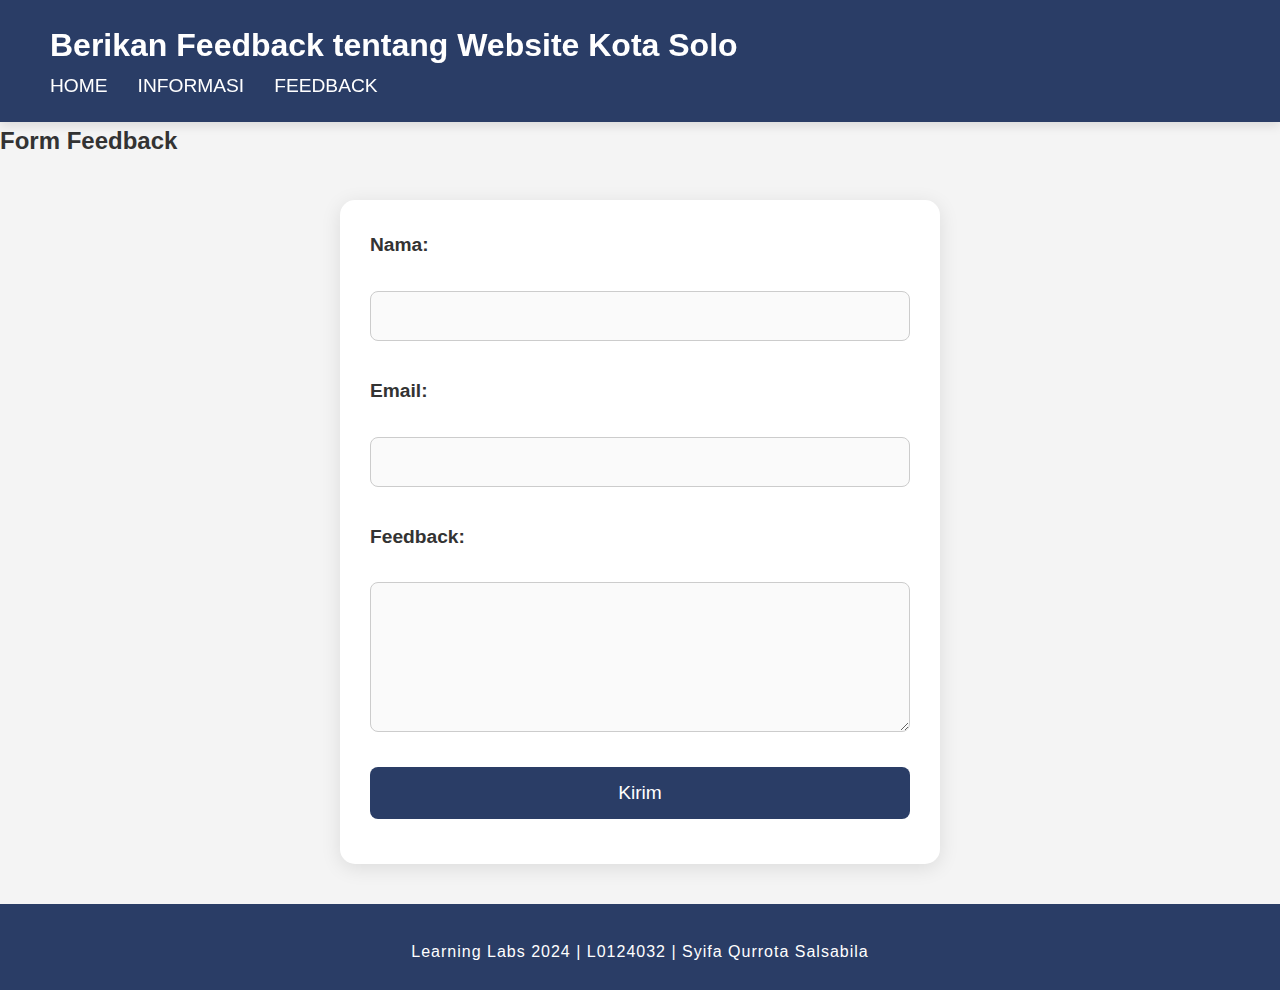
<file: feedback.html>
<!DOCTYPE html>
<html lang="id">
<head>
    <meta charset="UTF-8">
    <meta name="viewport" content="width=device-width, initial-scale=1.0">
    <title>Feedback - Kota Solo</title>
    <link rel="stylesheet" href="styles.css">
</head>
<body>
    <header>
        <div class="container">
            <h1>Berikan Feedback tentang Website Kota Solo</h1>
            <nav>
                <ul>
                    <li><a href="index.html">Home</a></li>
                    <li><a href="content.html">Informasi</a></li>
                    <li><a href="feedback.html">Feedback</a></li>
                </ul>
            </nav>
        </div>
    </header>
    <main>
        <section class="feedback-form">
            <div class="container">
                <h2>Form Feedback</h2>
                <form action="#" method="post">
                    <label for="name">Nama:</label>
                    <input type="text" id="name" name="name" required>

                    <label for="email">Email:</label>
                    <input type="email" id="email" name="email" required>

                    <label for="feedback">Feedback:</label>
                    <textarea id="feedback" name="feedback" required></textarea>

                    <button type="submit">Kirim</button>
                </form>
            </div>
        </section>
    </main>
    <footer>
        <p>Learning Labs 2024 | L0124032 | Syifa Qurrota Salsabila</p>
    </footer>
    <script src="script.js"></script>
</body>
</html>
</file>
<file: styles.css>
/* Reset default styling */
* {
    margin: 0;
    padding: 0;
    box-sizing: border-box;
}

/* Global styling */
body {
    font-family: 'Arial', sans-serif;
    background-color: #f4f4f4;
    color: #333;
    line-height: 1.6;
}

/* Header */
header {
    background-color: #2a3d66;  
    color: white;
    padding: 20px 50px;
    box-shadow: 0 4px 10px rgba(0, 0, 0, 0.1);
    display: flex;
    justify-content: space-between;
    align-items: center;
    position: sticky;
    top: 0;
    z-index: 1000;
}

/* Header - Logo */
header .logo {
    font-size: 2.5rem;
    font-weight: bold;
    letter-spacing: 2px;
    color: #f0a500;  /* Golden accent for the logo */
    text-transform: uppercase;
}

/* Header Navigation */
header nav ul {
    list-style: none;
    display: flex;
    gap: 30px;
}

header nav a {
    color: white;
    text-decoration: none;
    font-size: 1.2rem;
    text-transform: uppercase;
    transition: color 0.3s ease;
}

/* Hover Effect for Nav Links */
header nav a:hover {
    color: #f0a500;  /* Golden yellow on hover */
}

/* Hamburger Menu (Mobile View) */
header .hamburger-menu {
    display: none;
    cursor: pointer;
    font-size: 2rem;
    color: white;
}

/* Main Content and Hero Section */
.hero {
    background: url('https://www.agoda.com/wp-content/uploads/2024/01/Featured-image-Keraton-Kasunanan-Surakarta-Indonesia-1244x700.jpg') center/cover no-repeat;
    height: 70vh;
    display: flex;
    justify-content: center;
    align-items: center;
    text-align: center;
    color: white;
    position: relative;
    padding: 0 20px;
    box-shadow: inset 0 0 200px rgba(0, 0, 0, 0.5);
}

.hero-content {
    max-width: 600px;
    z-index: 1;
}

.hero h2 {
    font-size: 3.5rem;
    font-weight: bold;
    margin-bottom: 20px;
    letter-spacing: 3px;
}

.hero p {
    font-size: 1.4rem;
    margin-bottom: 30px;
}

.btn-main {
    background-color: #f0a500;
    color: white;
    padding: 15px 30px;
    font-size: 1.2rem;
    text-decoration: none;
    border-radius: 50px;
    transition: background-color 0.3s ease, transform 0.3s ease;
    display: inline-block;
}

.btn-main:hover {
    background-color: #d78d00;
    transform: translateY(-5px);
}

/* Features Section */
.features {
    background-color: #ffffff;
    padding: 50px 20px;
}

.features .container {
    display: grid;
    grid-template-columns: repeat(auto-fill, minmax(300px, 1fr));
    gap: 30px;
}

.feature-item {
    background-color: #f0f0f0;
    border-radius: 15px;
    box-shadow: 0 4px 15px rgba(0, 0, 0, 0.1);
    overflow: hidden;
    text-align: center;
    transition: transform 0.3s ease, box-shadow 0.3s ease;
    padding: 20px;
}

.feature-item:hover {
    transform: translateY(-10px);
    box-shadow: 0 8px 30px rgba(0, 0, 0, 0.2);
}

.feature-item img {
    width: 100%;
    height: 200px;
    object-fit: cover;
    border-radius: 8px;
    transition: transform 0.3s ease;
}

.feature-item img:hover {
    transform: scale(1.1);
}

.attraction-item {
    display: flex; 
    flex-direction: column; 
    align-items: center; 
    justify-content: center; 
    text-align: center; 
    background-color: #f9f9f9;
    border-radius: 10px;
    box-shadow: 0 4px 10px rgba(0, 0, 0, 0.1);
    margin: 15px;
    padding: 20px;
}
.attraction-item img {
    width: 300px; 
    height: 250px;
    object-fit: cover; 
    border-radius: 10px; 
    box-shadow: 0 4px 10px rgba(0, 0, 0, 0.1); 
    transition: transform 0.3s ease; 
}

.attraction-item img:hover {
    transform: scale(1.05); 
}

.feature-item h3 {
    font-size: 1.7rem;
    margin: 20px 0;
    color: #2a3d66;
}

.feature-item p {
    font-size: 1.1rem;
    padding: 0 20px;
    margin-bottom: 20px;
    color: #555;
}

/* Form Styles */
form {
    display: grid;
    gap: 20px;
    max-width: 600px;
    margin: 40px auto;
    padding: 30px;
    background-color: white;
    border-radius: 15px;
    box-shadow: 0 4px 20px rgba(0, 0, 0, 0.1);
    transition: all 0.3s ease;
}

form:hover {
    box-shadow: 0 10px 30px rgba(0, 0, 0, 0.2); /* Slightly enhanced shadow on hover */
}

form label {
    font-size: 1.2rem;
    font-weight: bold;
    margin-bottom: 10px;
    color: #333;
}

form input,
form textarea {
    padding: 15px;
    font-size: 1rem;
    border-radius: 8px;
    border: 1px solid #ccc;
    background-color: #fafafa;
    transition: border 0.3s ease, box-shadow 0.3s ease;
}

form input:focus,
form textarea:focus {
    outline: none;
    border-color: #f0a500; /* Golden yellow on focus */
    box-shadow: 0 0 5px rgba(240, 165, 0, 0.6); /* Subtle glow effect */
}

form textarea {
    resize: vertical;
    min-height: 150px;
}

form button {
    background-color: #2a3d66;
    color: white;
    padding: 15px;
    font-size: 1.2rem;
    border-radius: 8px;
    border: none;
    cursor: pointer;
    transition: background-color 0.3s ease, transform 0.3s ease;
}

form button:hover {
    background-color: #2a3d66;
    transform: translateY(-5px);
}

form button:active {
    transform: translateY(2px);
}

/* Optional: Add subtle focus outline for accessibility */
form input:focus-visible,
form textarea:focus-visible {
    outline: 2px solid #f0a500;
    outline-offset: 4px;
}

/* Add some space between form elements */
form input,
form textarea,
form button {
    margin-bottom: 15px;
}

/* Footer */
footer {
    background-color: #2a3d66;
    color: white;
    text-align: center;
    padding: 25px;
    font-size: 1rem;
    letter-spacing: 1px;
}

footer p {
    margin-top: 10px;
}

/* Responsive Design */
@media (max-width: 768px) {
    /* Stack header content vertically on mobile */
    header {
        flex-direction: column;
        align-items: flex-start;
        padding: 20px;
    }

    /* Logo size adjustment for smaller screens */
    header .logo {
        font-size: 2rem;
    }

    /* Vertical menu for navigation links */
    header nav ul {
        flex-direction: column;
        gap: 15px;
        padding: 10px 0;
    }

    header nav a {
        font-size: 1.1rem;
    }

    /* Adjust the hero text size */
    .hero h2 {
        font-size: 2.5rem;
    }

    .hero p {
        font-size: 1.1rem;
    }

    /* Hamburger menu becomes visible on mobile */
    .hamburger-menu {
        display: block;
    }
}

/* Additional styling for Hamburger menu (mobile view) */
.hamburger-menu {
    display: none;
    font-size: 30px;
    cursor: pointer;
}

/* Smooth scrolling */
html {
    scroll-behavior: smooth;
}
</file>
